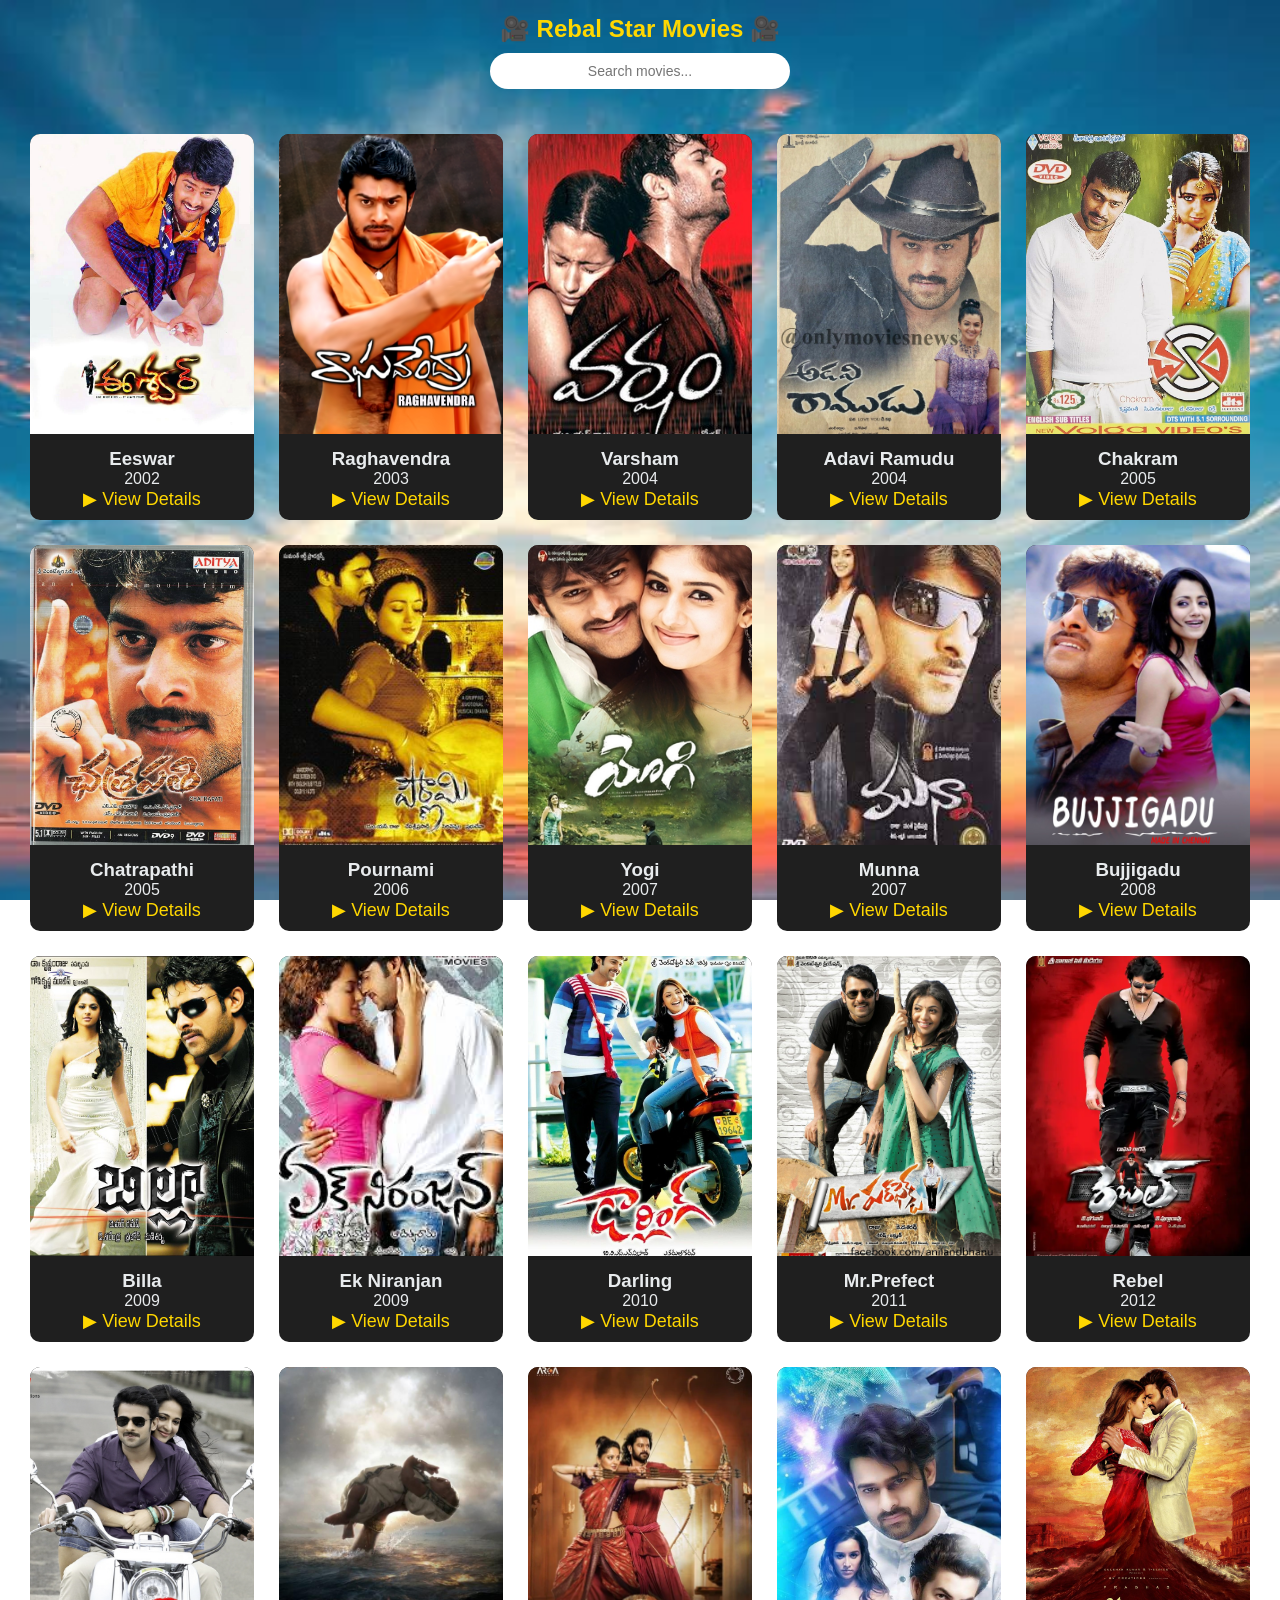
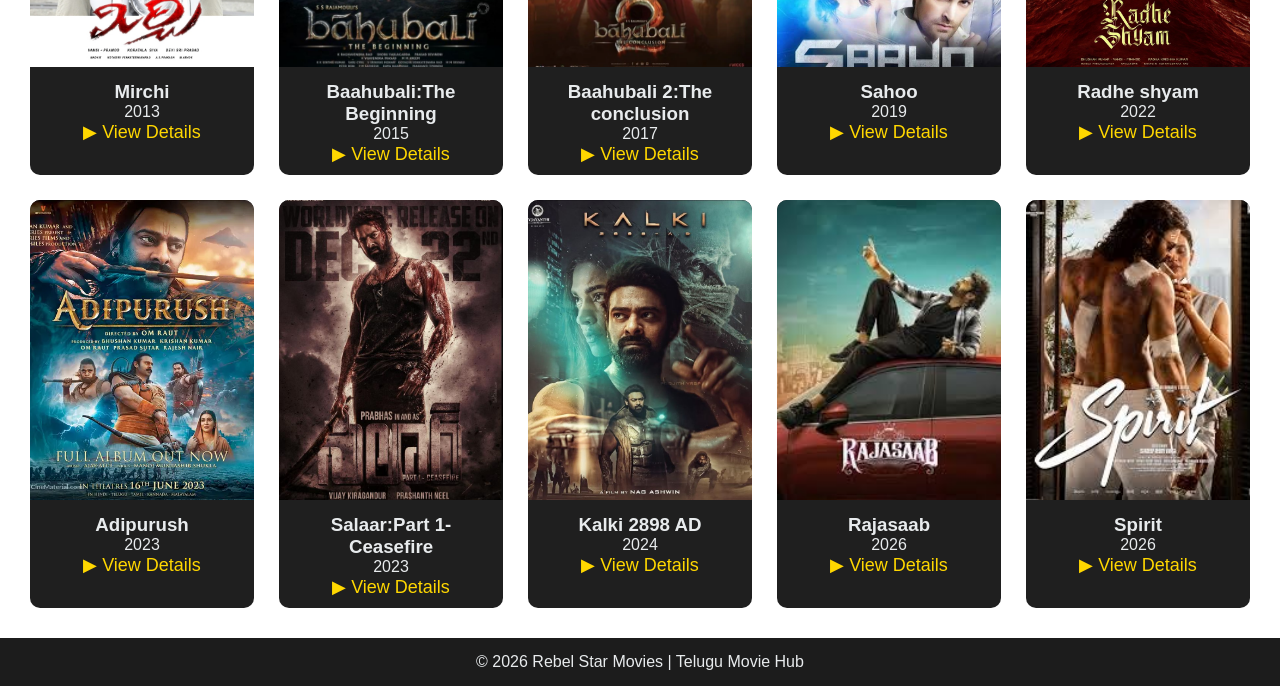
<file: index.html>
<!DOCTYPE html>
<html lang="en">
<head>
    <meta charset="UTF-8">
    <title>Vendithera 🎥</title>
    <meta name="viewport" content="width=device-width, initial-scale=1.0">
    <link rel="stylesheet" href="style.css">
</head>
<body>

<nav class="navbar">
    <h1>🎥 Rebal Star Movies 🎥</h1>
    <input type="text" id="search" placeholder="Search movies...">
</nav>

<section class="movies" id="movieContainer"></section>

<footer>
    <p>© 2026 Rebel Star Movies | Telugu Movie Hub</p>
</footer>

<script src="javascript\script.js"></script>
</body>
</html>
</file>
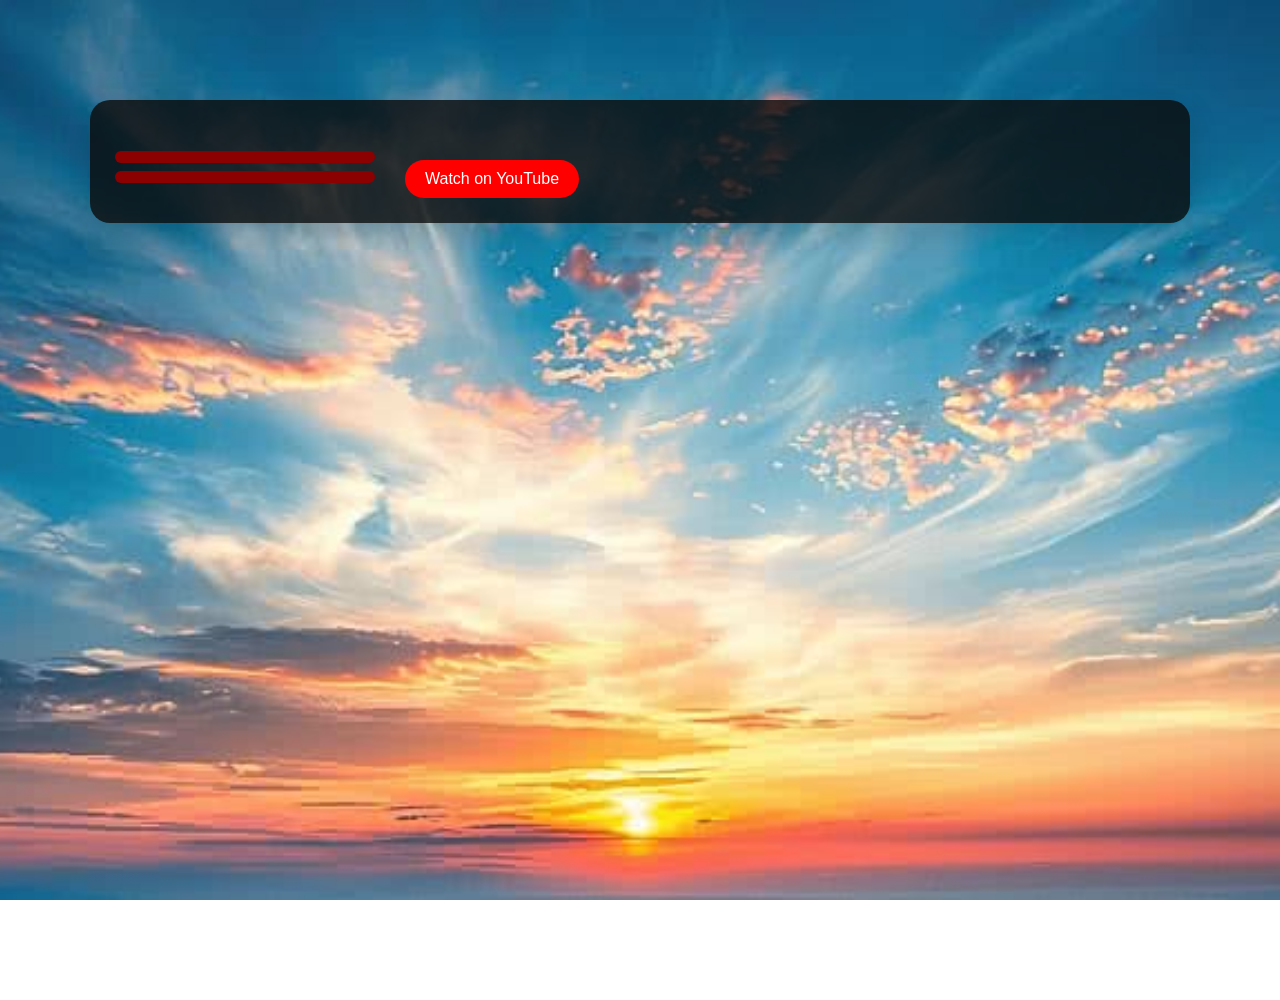
<file: movie.html>
<!DOCTYPE html>
<html lang="en">
<head>
    <meta charset="UTF-8">
    <title>Movie Details</title>
    <link rel="stylesheet" href="style.css">
</head>
<body>

<div class="details-container">
    <div class="poster-box">
        <img id="poster">
        <div class="badge" id="year"></div>
        <div class="badge" id="time"></div>
    </div>

    <div class="details-box">
        <h1 id="title"></h1>
        <p id="description"></p>
        <a id="youtube" target="_blank" class="yt-btn">Watch on YouTube</a>
    </div>
</div>

<script src="javascript/movie.js"></script>
</body>
</html>
</file>
<file: style.css>
* {
    margin: 0;
    padding: 0;
    box-sizing: border-box;
    font-family: Arial;
}


/* BODY */

body {
    margin: 0;
    min-height: 100vh;
    background-image:url("images/background image.jpg");
    /* change path */
    background-size: cover;
    /* 🔥 fits whole screen */
    background-position: center;
    /* center image */
    background-repeat: no-repeat;
    /* no repeat */
    background-attachment: fixed;
    /* optional: parallax effect */
    font-family: Arial, sans-serif;
    color: rgb(232, 235, 237);
}


/* NAVBAR */

.navbar {
    padding: 15px 20px;
    display: flex;
    flex-direction: column;
    align-items: center;
    gap: 10px;
}

.navbar h1 {
    color: gold;
    text-align: center;
}

.navbar input {
    padding: 8px 12px;
    border-radius: 6px;
    border: none;
    outline: none;
    text-align: center;
    justify-content: flex-end;
}

#search {
    width: 300px;
    padding: 10px 15px;
    border-radius: 25px;
    border: none;
    outline: none;
    font-size: 14px;
}


/* MOVIES GRID */

.movies {
    display: grid;
    grid-template-columns: repeat(5, 1fr);
    /* 🔥 5 movies in one line */
    gap: 25px;
    padding: 30px;
    max-width: 1400px;
    margin: auto;
}

.movie-card {
    background: #1f1f1f;
    border-radius: 10px;
    overflow: hidden;
    transition: 0.3s;
}

.movie-card:hover {
    transform: scale(1.05);
}

.movie-card img {
    width: 100%;
    height: 300px;
    object-fit: cover;
}

.info {
    padding: 10px;
    text-align: center;
}

.info a {
    color: gold;
    text-decoration: none;
    font-size: 18px;
}


/* FOOTER */

footer {
    background: #1c1c1c;
    padding: 15px;
    text-align: center;
}


/* DETAILS PAGE */

.details-container {
    display: flex;
    gap: 30px;
    background: rgba(10, 10, 10, 0.8);
    border-radius: 20px;
    padding: 25px;
    max-width: 1100px;
    width: 100%;
    box-shadow: 0 10px 30px rgba(0, 0, 0, 0.15);
    margin: auto;
    margin-top: 100px;
}

.poster-box img {
    width: 260px;
    border-radius: 10px;
}

.badge {
    background: darkred;
    color: white;
    margin-top: 8px;
    padding: 6px;
    text-align: center;
    border-radius: 6px;
}

.details-box h1 {
    margin-bottom: 15px;
}

.yt-btn {
    display: inline-block;
    margin-top: 20px;
    background: red;
    color: white;
    padding: 10px 20px;
    text-decoration: none;
    border-radius: 20px;
}
</file>
